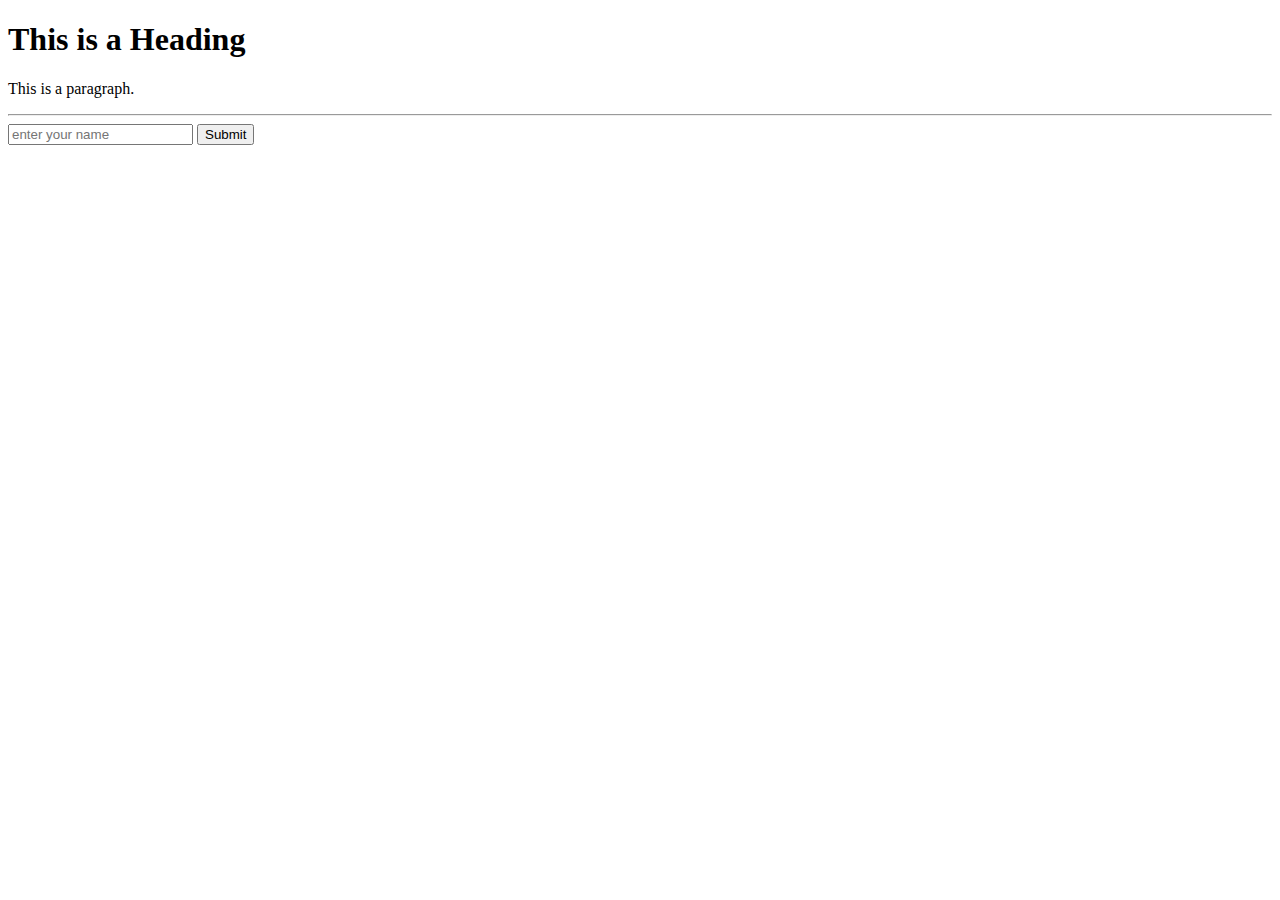
<file: 001 HTML/0001-index.html>
<!DOCTYPE html>
<html>

<head>
    <title>Page Title</title>
</head>

<body>

    <h1 style="font-size:2em">This is a Heading</h1>
    <p class="norml">This is a paragraph.</p>

    <hr>

    <form action="#">
        <input type="text" placeholder="enter your name" required>
        <button type="submit">Submit</button>
    </form>


</body>

</html>
</file>
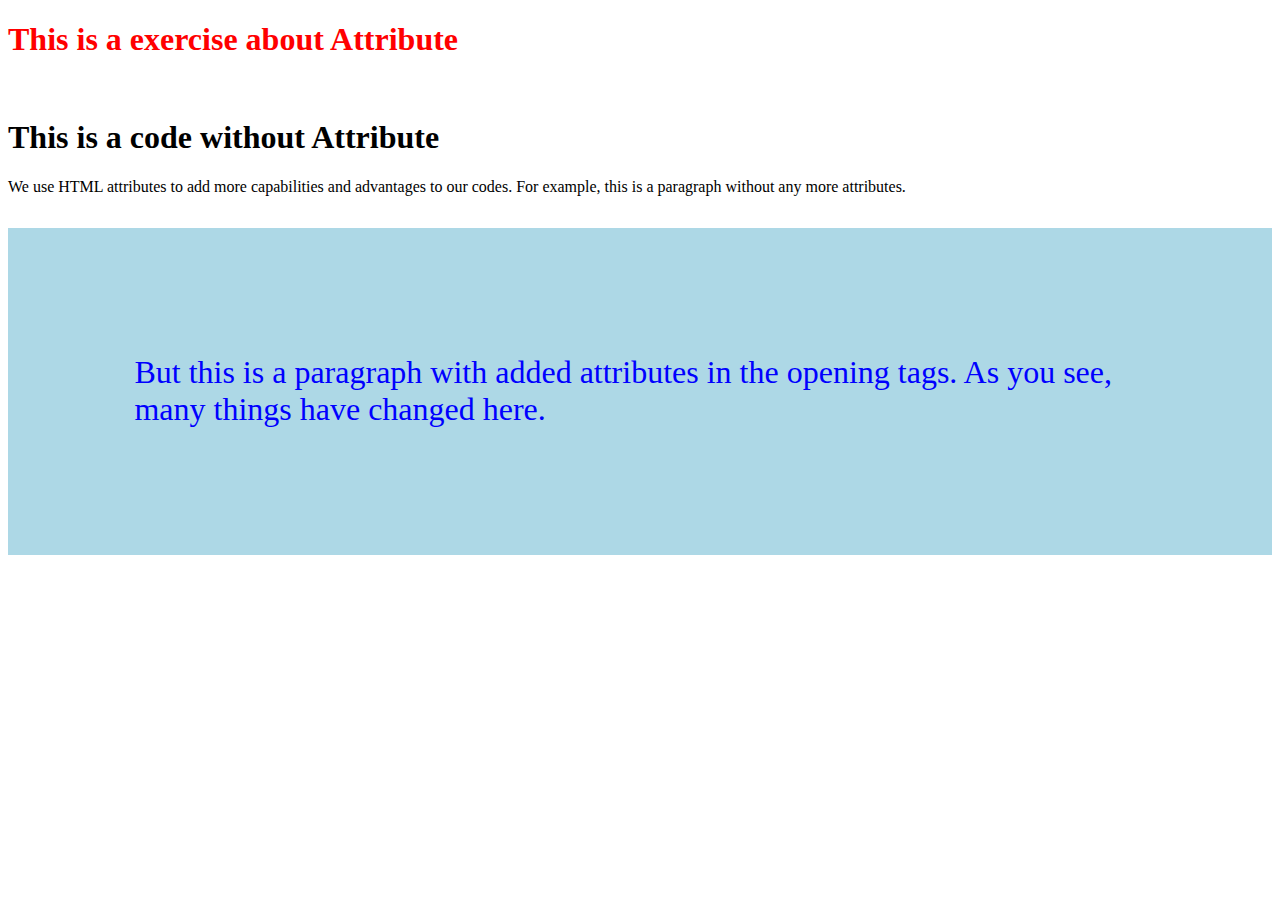
<file: 001 HTML/0002-index.html>
<!DOCTYPE html>
<html lang="en">

<head>
    <meta charset="UTF-8">
    <meta name="viewport" content="width=device-width, initial-scale=1.0">
    <title>Attibute in HTML</title>
</head>

<body>
    <h1 style="color:red">This is a exercise about Attribute</h1>
      <h1>This is a code without Attribute</h1>

    <p>We use HTML attributes to add more capabilities and advantages to our codes. For example, this is a paragraph
        without any more attributes. </p>

    <p style="color:blue; background-color: lightblue; font-size: 2em;padding:10%;">But this is a paragraph with
        added attributes in the opening tags. As you see, many things have changed here. </p>

</body>

</html>
</file>
